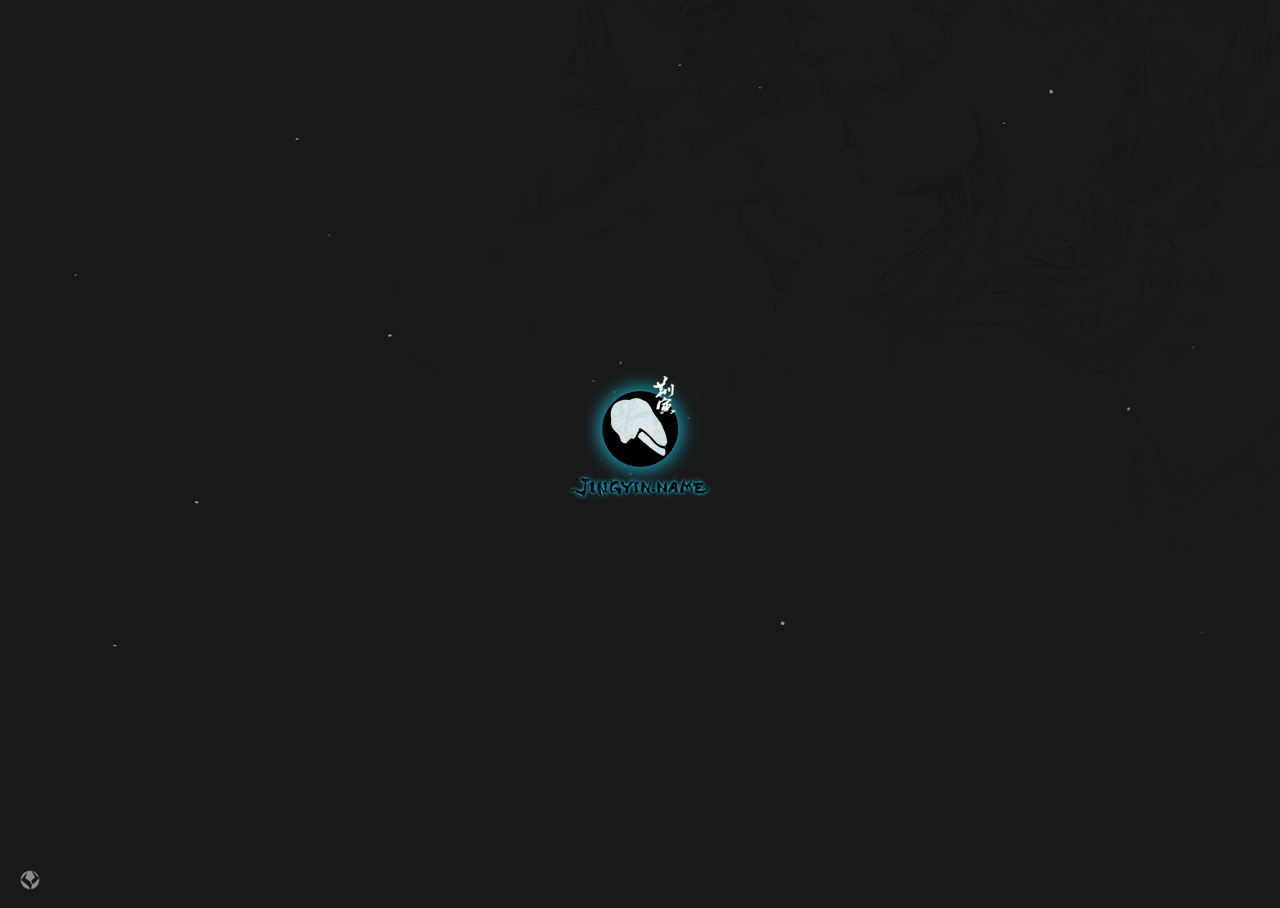
<file: templates/index.html>
<!DOCTYPE html>
<html>
<head>
    <meta http-equiv="Content-Type" content="text/html; charset=utf-8"/>
    <meta name="viewport" content="width=device-width, initial-scale=1.0">
    <title>JY-BLOG</title>
    <meta http-equiv="X-UA-Compatible" content="IE=edge,chrome=1"/>
    <link rel="stylesheet" href="css/index.css?v=1.0" />
</head>
<body>
    <div class="wrapper">
        <a class="logo" href="home.shtml"></a>
        <div class="corner"></div>
    </div>
</body>
</html>
</file>
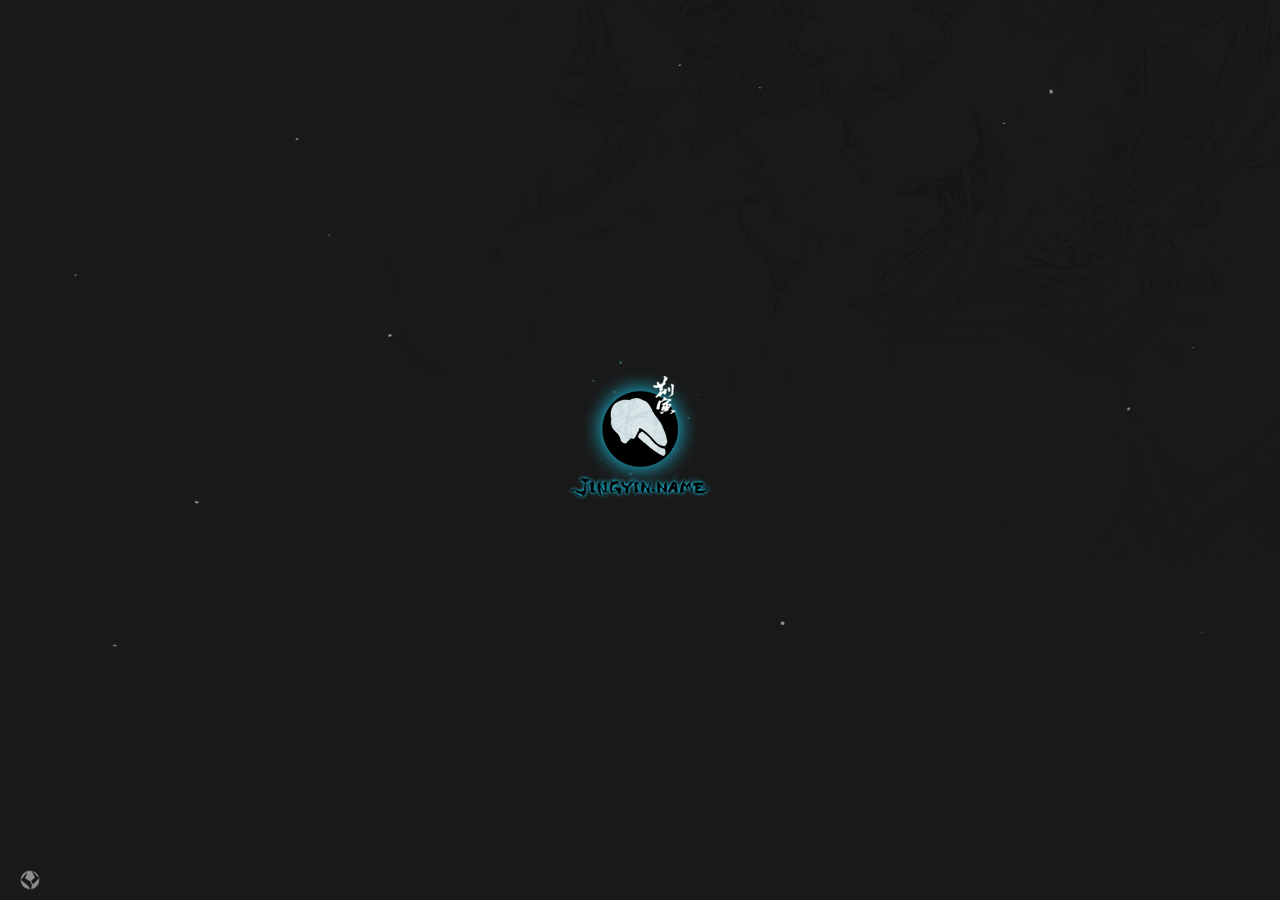
<file: web/templates/index.html>
<!DOCTYPE html>
<html>
<head>
    <meta http-equiv="Content-Type" content="text/html; charset=utf-8"/>
    <meta name="viewport" content="width=device-width, initial-scale=1.0">
    <title>JY-BLOG</title>
    <meta http-equiv="X-UA-Compatible" content="IE=edge,chrome=1"/>
    <link rel="stylesheet" href="../static/css/index.css" />
</head>
<body>
    <div class="wrapper">
        <a class="logo" href="main"></a>
        <div class="corner"></div>
    </div>
</body>
</html>
</file>
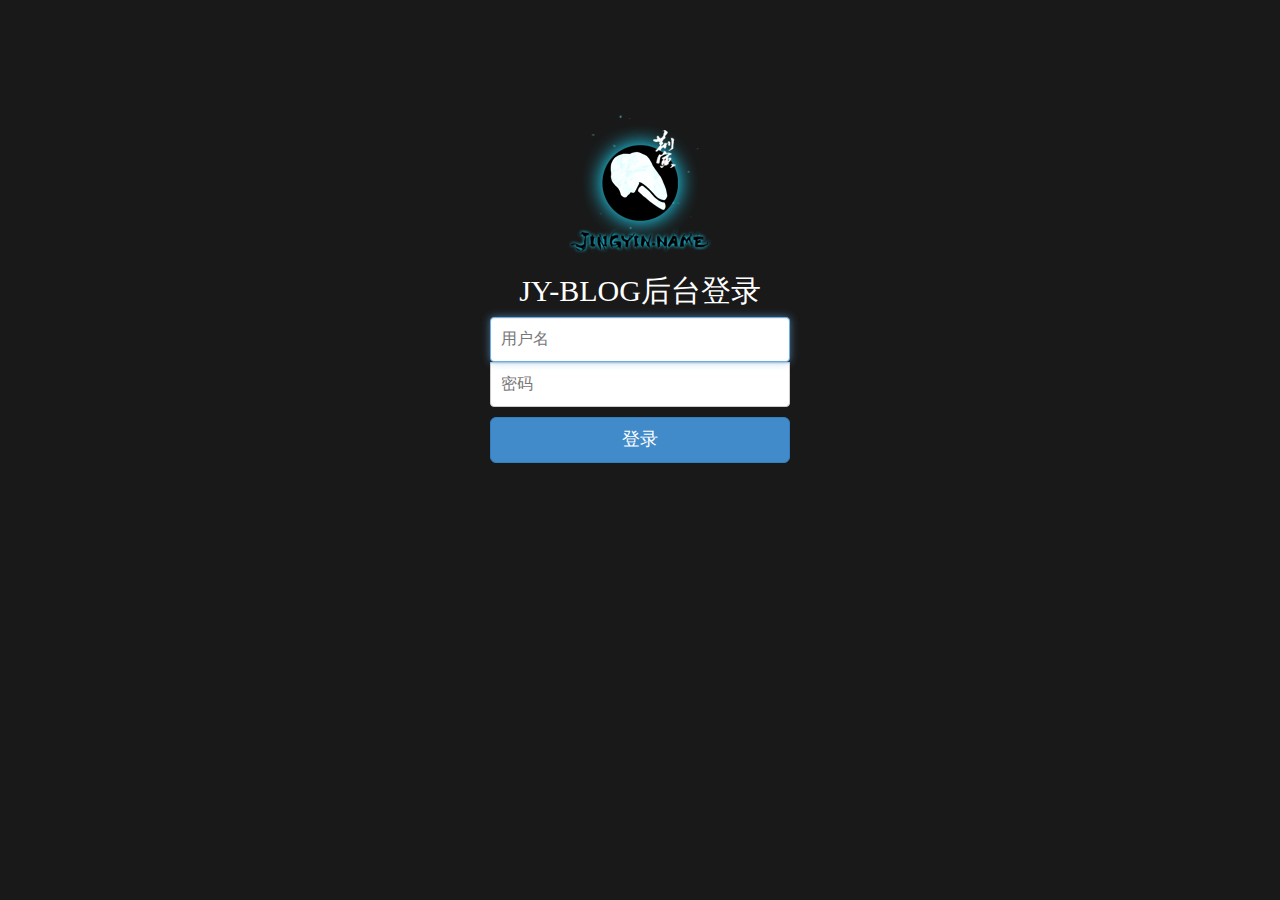
<file: templates/dashboard.html>
<!DOCTYPE html>
<html>
<head>
    <meta charset="utf-8"/>
    <meta name="viewport" content="width=device-width, initial-scale=1.0">
    <title>网站管理</title>
    <link rel="stylesheet" href="css/jquery-ui-1.9.1.custom.min.css"/>
    <link rel="stylesheet" href="css/jquery.timepicker.addon.css"/>
    <!-- Bootstrap -->
    <link href="css/bootstrap.min.css" rel="stylesheet" media="screen">
    <link rel="stylesheet" href="css/manage.css" />

</head>

<body>
    <div class="tabbable tabs-left">
        <ul class="nav nav-tabs" id="myTab">
            <li class="active"><a href="#uploadPic">管理图片</a></li>
            <li><a href="#uploadSketch">管理草图</a></li>
            <li><a href="#uploadUrl">管理链接</a></li>
        </ul>

        <div class="tab-content">
            <div class="tab-pane active" id="uploadPic">
                <button type="button" class="btn btn-primary" id="uploadImage">上传图片</button>
                <button type="button" class="btn btn-danger" id="delPic">删除图片</button>
                <button type="button" class="btn btn-success" id="setCover">设置封面</button>

                <form action="jyblog/add/image" method="post" id="uploadPicForm"
                      enctype="multipart/form-data">
                    <label for="picture">选择图片</label>
                    <input type="file" name="image" id="picture">
                    <label for="p-thumbnail">缩略图</label>
                    <input type="file" name="thumb" id="p-thumbnail">
                    <label for="p-time">选择时间</label>
                    <input type="text" id="p-time" class="date-picker">
                    <input type="text" name="uploadtime" id="formtime" style="display: none;">
                    <label for="p-describe">图片描述</label>
                    <textarea name="description" rows="10" cols="30" placeholder="添加图片描述…" id="p-describe"></textarea><br/>
                    <label>是否封面</label>
                    <select name="cover">
                        <option value="0">否</option>
                        <option value="1">是</option>
                    </select>
                    <button type="button" id="submitImg">提交</button>
                    <input type="submit" value="提交" class="btn btn-primary" id="p-submit" style="display: none;" />
                </form>
                <ul id="imgList" class="picList">

                </ul>
                <div id="imgPaing" class="pagination"></div>
            </div>
            <div class="tab-pane" id="uploadSketch">
                <button type="button" class="btn btn-primary" id="uploadSketchImg">上传图片</button>
                <button type="button" class="btn btn-danger" id="delSketch">删除图片</button>

                <form action="jyblog/add/sketch" method="post" id="uploadSketchForm"
                      enctype="multipart/form-data">
                    <label for="picture">选择图片</label>
                    <input type="file" name="image" />
                    <label for="p-thumbnail">缩略图</label>
                    <input type="file" name="thumb" />
                    <label for="p-time">选择时间</label>
                    <input type="text" id="s-time" class="date-picker">
                    <input type="text" name="uploadtime" id="sformtime" style="display: none;">
                    <label for="p-describe">图片描述</label>
                    <textarea name="description" rows="10" cols="30" placeholder="添加图片描述…" ></textarea><br/>
                    <button type="button" id="submitSketchImg">提交</button>
                    <input type="submit" value="提交" class="btn btn-primary" id="s-submit" style="display: none;" />
                </form>
                <ul id="caoTuList" class="picList">

                </ul>
                <div id="caotuPaing" class="pagination"></div>
            </div>
            <div class="tab-pane" id="uploadUrl">
                <div class="addLinkWrap">
                    链接名称：<input type="text" id="linkname" />
                    链接地址：<input type="text" id="linkurl" />
                    <button type="button" class="btn btn-primary" id="addlink">添加</button>
                </div>
                <button type="button" class="btn btn-danger" id="delUrl">删除链接</button>
                <ul id="linklist">

                </ul>
            </div>
        </div>
    </div>
    <script src="js/lib/jquery-1.9.1.min.js"></script>
    <script src="js/lib/jquery-ui-1.9.1.custom.min.js"></script>
    <script src="js/lib/jquery.timepicker.addon.js"></script>
    <script src="js/lib/bootstrap.min.js"></script>
    <script src="js/api.js"></script>
    <script src="js/lib/common.js"></script>
    <script src="js/lib/jquery.paging.min.js"></script>
    <script src="js/lib/jquery.form.min.js"></script>
    <script>
        var token = cLib.base.getCookie('token');
        if(token == '') {
            location.href = 'manage.html';
        }
    </script>
    <script src="js/manage.js"></script>
</body>
</html>
</file>
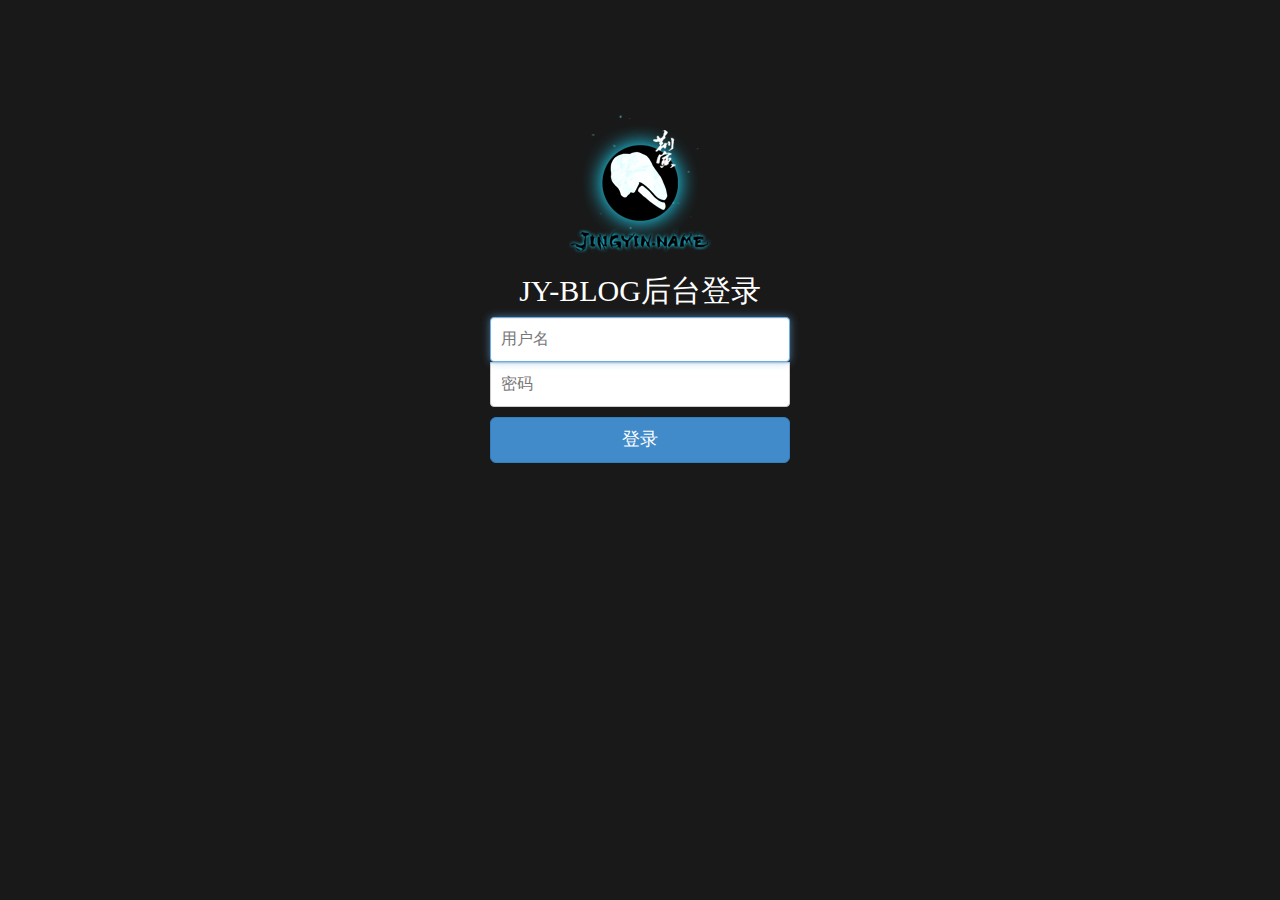
<file: templates/manage.html>
<!DOCTYPE html>
<html>
<head>
    <meta http-equiv="Content-Type" content="text/html; charset=utf-8"/>
    <meta name="viewport" content="width=device-width, initial-scale=1.0">
    <title>JY-BLOG后台-登录</title>
    <meta http-equiv="X-UA-Compatible" content="IE=edge,chrome=1"/>
    <link rel="stylesheet" href="css/common/bootstrap.min.css" />
    <link rel="stylesheet" href="css/manageindex.css">
</head>
<body>
    <div class="container">
        <div class="form-signin">
            <img src="img/index/logo-hover.png" width="145" style="margin: 0 auto; margin-top:20%;display: block;">
            <h2 class="form-signin-heading" style="text-align: center;">JY-BLOG后台登录</h2>
            <input type="text" class="form-control" placeholder="用户名" required="" autofocus="" id="name">
            <input type="password" class="form-control" placeholder="密码" required="" id="pwd">
            <button class="btn btn-lg btn-primary btn-block"  id="login">登录</button>
        </div>
    </div>
    <script src="js/lib/jquery-1.9.1.min.js"></script>
    <script src="js/lib/common.js"></script>
    <script>
        $('#login').click(function() {
            var name = $('#name').val();
            var pwd = $('#pwd').val();
            cLib.ajax.post({
                'url': 'jyblog/validate',
                'data': {
                    name: name,
                    pwd: pwd
                },
                'success': function(response) {
                    cLib.base.setCookie('token', response.token,3);
                    location.href = 'dashboard.html';
                },
                'fail': function(desc) {
                    alert(desc)
                }
            })
        })
    </script>

</body>
</html>
</file>
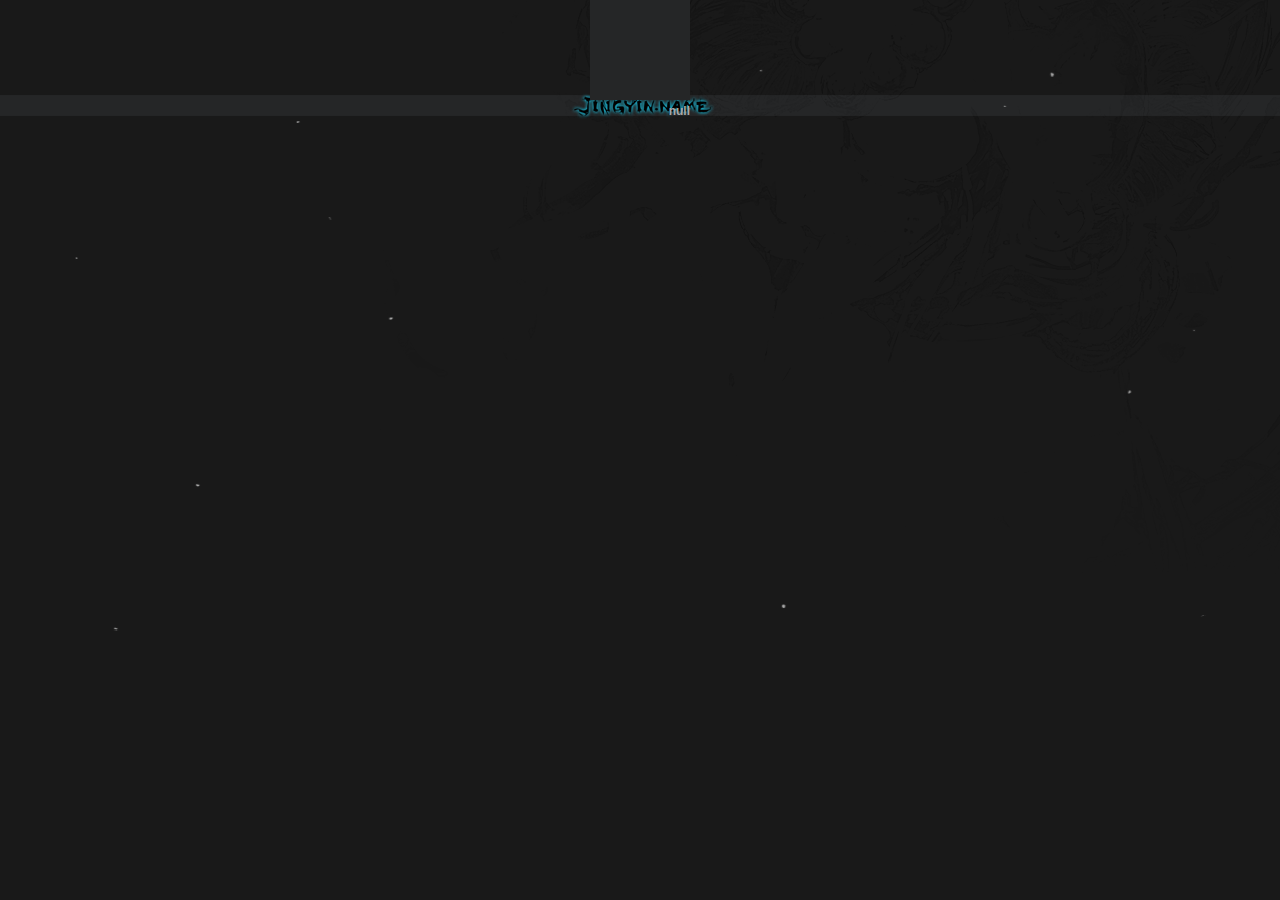
<file: templates/picture.html>
<!DOCTYPE html>
<html>
<head>
    <meta http-equiv="Content-Type" content="text/html; charset=utf-8"/>
    <meta name="viewport" content="width=device-width, initial-scale=1.0">
    <title>JY-BLOG</title>
    <meta http-equiv="X-UA-Compatible" content="IE=edge,chrome=1"/>
    <link rel="stylesheet" href="css/common/normalize.css" />
    <link rel="stylesheet" href="css/base.css" />
    <link rel="stylesheet" href="css/home.css" />
</head>
<body>
    <!--#include file="nav_head.html"-->
    <div class="home-wrap">
            <span id="cover-wrap">
                <span id="cover"></span>
                <span id="desc"></span>
            </span>
    </div>
    <script src="js/lib/jquery-1.9.1.min.js"></script>
    <script src="js/api.js"></script>
    <script src="js/lib/common.js"></script>
    <script src="js/picture.js"></script>
</body>
</html>
</file>
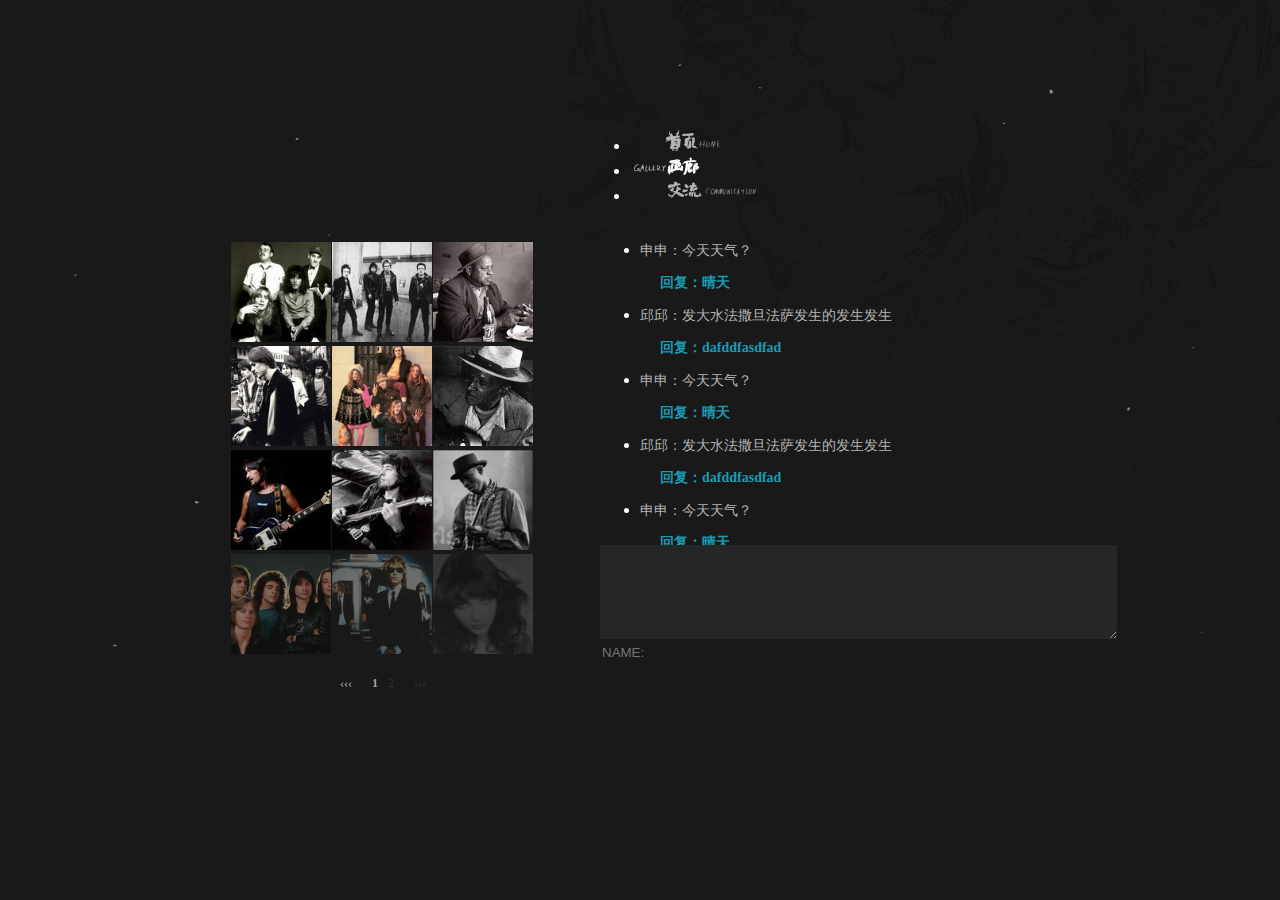
<file: web/templates/communication.html>
<!DOCTYPE html>
<html>
<head>
    <meta charset="utf-8">
    <title>交流</title>
    <link rel="stylesheet" href="../static/css/base.css" />
    <link rel="stylesheet" href="../static/css/common.css" />
    <link rel="stylesheet" href="../static/css/jPages.css" />
    <link rel="stylesheet" href="../static/css/animate.css" />
    <link rel="stylesheet" href="../static/css/communicate.css" />

    <script type="text/javascript" src="../static/js/jquery-1.9.1.min.js"></script>
    <script type="text/javascript" src="../static/js/jPages.min.js"></script>
    <script type="text/javascript" src="../static/js/highlight.pack.js"></script>
    <script type="text/javascript" src="../static/js/tabifier.js"></script>
    <script type="text/javascript" src="../static/js/js.js"></script>
</head>
<body>
    <!--一级导航-->
    <nav>
        <ul>
            <li id="a"><a href="main"><img src="../static/img/main/index-link.png" id="indexPage"/></a></li>
            <li><a href="gallery"><img src="../static/img/main/gallery-link-hover.png" id="galleryPage" /></a></li>
            <li><a href="communication"><img src="../static/img/main/ac-link.png" id="acPage" /></a></li>
        </ul>
    </nav>
    <div class="page-wrap">
        <div class="imgList floatLeft">
            <div id="content" class="clearfix">
                <!-- item container -->
                <ul id="itemContainer">
                    <li class="thumbnail"><img src="../static/img/img%20(1).jpg"></li>
                    <li class="thumbnail"><img src="../static/img/img%20(2).jpg"></li>
                    <li class="thumbnail"><img src="../static/img/img%20(3).jpg"></li>
                    <li class="thumbnail"><img src="../static/img/img%20(4).jpg"></li>
                    <li class="thumbnail"><img src="../static/img/img%20(5).jpg"></li>
                    <li class="thumbnail"><img src="../static/img/img%20(6).jpg"></li>
                    <li class="thumbnail"><img src="../static/img/img%20(7).jpg"></li>
                    <li class="thumbnail"><img src="../static/img/img%20(8).jpg"></li>
                    <li class="thumbnail"><img src="../static/img/img%20(9).jpg"></li>
                    <li class="thumbnail"><img src="../static/img/img%20(10).jpg"></li>
                    <li class="thumbnail"><img src="../static/img/img%20(11).jpg"></li>
                    <li class="thumbnail"><img src="../static/img/img%20(12).jpg"></li>

                    <li class="thumbnail"><img src="../static/img/img%20(5).jpg"></li>
                    <li class="thumbnail"><img src="../static/img/img%20(2).jpg"></li>
                    <li class="thumbnail"><img src="../static/img/img%20(3).jpg"></li>
                    <li class="thumbnail"><img src="../static/img/img%20(4).jpg"></li>
                    <li class="thumbnail"><img src="../static/img/img%20(5).jpg"></li>
                    <li class="thumbnail"><img src="../static/img/img%20(6).jpg"></li>
                    <li class="thumbnail"><img src="../static/img/img%20(7).jpg"></li>
                    <li class="thumbnail"><img src="../static/img/img%20(8).jpg"></li>
                    <li class="thumbnail"><img src="../static/img/img%20(9).jpg"></li>
                    <li class="thumbnail"><img src="../static/img/img%20(10).jpg"></li>
                    <li class="thumbnail"><img src="../static/img/img%20(11).jpg"></li>
                    <li class="thumbnail"><img src="../static/img/img%20(12).jpg"></li>
                </ul>

                <!-- navigation holder -->
                <div class="holder"></div>
            </div>
        </div>
        <div class="comment floatRight">
            <div class="commentList">
                <ul>
                    <li>
                        <p class="ask">申申：今天天气？</p>
                        <p class="answer">回复：晴天</p>
                    </li>
                    <li>
                        <p class="ask">邱邱：发大水法撒旦法萨发生的发生发生</p>
                        <p class="answer">回复：dafddfasdfad</p>
                    </li>
                    <li>
                        <p class="ask">申申：今天天气？</p>
                        <p class="answer">回复：晴天</p>
                    </li>
                    <li>
                        <p class="ask">邱邱：发大水法撒旦法萨发生的发生发生</p>
                        <p class="answer">回复：dafddfasdfad</p>
                    </li>
                    <li>
                        <p class="ask">申申：今天天气？</p>
                        <p class="answer">回复：晴天</p>
                    </li>
                    <li>
                        <p class="ask">
                            邱邱：发大水法撒旦法萨发生的发生发生发大水法撒旦法萨大方的发送到飞发大水发到付阿道夫奥德赛发</p>
                        <p class="answer">回复：dafddfasdfad</p>
                    </li>
                    <li>
                        <p class="ask">申申：今天天气？</p>
                        <p class="answer">回复：晴天</p>
                    </li>
                </ul>
            </div>
            <div class="inputComment">
                <textarea rows="6" cols="62" style="background: #252628;border: none"></textarea>
                <input type="text" placeholder="NAME:" style="background: #191919;border: none">
            </div>
        </div>
    </div>
    <script>
        /* when document is ready */
        $(function() {
            /* initiate plugin */
            $("div.holder").jPages({
                containerID: "itemContainer",
                perPage:12,
                previous:"‹‹‹",
                next:"›››"
            });
        });

        $(document).ready(function() {

            //一级导航hover图片变换
            //首页
            $('#indexPage').hover(function() {
                $(this).attr('src','../static/img/main/index-link-hover.png');
            }, function() {
                $(this).attr('src','../static/img/main/index-link.png')
            });

            //画廊
            $('#galleryPage').hover(function() {
                $(this).attr('src','../static/img/main/gallery-link-hover.png');
            }, function() {
                $(this).attr('src','../static/img/main/gallery-link.png');
            });


            $('ul#itemContainer li.thumbnail').hover(function() {
                $(this).css('border-color','white');
            },function() {
                $(this).css('border-color','#191919');
            });

//            $('.thumbnail').click(function() {
//                $('#loadgif').fadeIn();
//                var name = $(this).find('img').attr('alt');
//                //直接请求的方法
//                //$('#picture').attr('src',"/picture/"+name);
//                $.ajax({
//                    type: "get",
//                    url: "/picture",
//                    data: { name: name }
//                }).done(function( msg ) {
//                            $('#loadgif').fadeOut();
//                            $('#showImage').animate({width:msg.width+'px',
//                                height:msg.height+'px'
//                                ,top:'50%'
//                                ,left:'50%'
//                                ,marginTop:-msg.height/2
//                                ,marginLeft:-msg.width/2},1000,function() {
//                                $('#picture').attr('src','../'+msg.filename);
//                            });
//                            //这里拿到了图片的宽高，和图片名称
//                            //例如：static/pictures/IMAG0008.jpg 用的时候在前面加上"../"
//                        });
//
//
//                $('#showImage').fadeIn();
//                $('#bg-overlay').fadeIn();
//
//            });
//
//            $('#close').click(function() {
//                $('#bg-overlay').fadeOut();
//                $('#showImage').hide();
//                $('#picture').attr('src','');
//                $('#showImage').css({width:'600px',height:'400px',marginLeft:'-300px',marginTop:'-200px'});
//            })
        });

    </script>

</body>
</html>
</file>
<file: templates/css/index.css>
/**
 * Created by peijiqiu on 2014/6/8.
 * E-mail : peijiqiu@gmail.com
 */
html { height: 100%;}
body { height:100%; background: #191919 url("../img/common/bg.png") no-repeat center top; overflow: hidden;}
.logo { display: block; width:145px; height:139px; position:absolute; left:50%; top:50%; margin-left:-72px; margin-top: -89px;
        background: url("../img/index/logo.png") no-repeat left center; cursor: pointer; }
.logo:hover { background: url("../img/index/logo-hover.png")}
.logo:active { background: url("../img/index/logo-active.png")}
.corner { width: 20px; height: 20px; position: absolute; left: 20px; bottom: 10px; background: url("../img/index/corner-icon.png") no-repeat left center;}
</file>
<file: web/static/css/index.css>
/**
 * Created by peijiqiu on 2014/6/8.
 * E-mail : peijiqiu@gmail.com
 */
body { background: #191919 url("../img/common/bg.png") no-repeat center top;}
.logo { display: block; width:145px; height:139px; position:absolute; left:50%; top:50%; margin-left:-72px; margin-top: -89px;
        background: url("../img/index/logo.png") no-repeat left center; cursor: pointer; }
.logo:hover { background: url("../img/index/logo-hover.png")}
.logo:active { background: url("../img/index/logo-active.png")}
.corner { width: 20px; height: 20px; position: absolute; left: 20px; bottom: 10px; background: url("../img/index/corner-icon.png") no-repeat left center;}
</file>
<file: templates/css/manage.css>
.header { width:100%; position:fixed;background: #222;top:0;left: 0;height: 50px; line-height: 50px; vertical-align:middle; z-index: 9999;}
.header h1 { font-size: 18px; color: #777; padding-left: 20px; font-weight: bold;}
.header h1:hover { color: white;}
.header h1 .user-tip { font-size: 14px; float: right; padding-right: 20px;}
.header h1 .exit { margin-left: 10px; text-decoration: underline; cursor: pointer;}

/*pagation style*/
div.pagination {  font-family: "Lucida Sans Unicode", "Lucida Grande", LucidaGrande, "Lucida Sans", Geneva, Verdana, sans-serif;  padding:2px;  margin: 14px;  text-align: center;  font-size: 12px;}
div.pagination a { margin: 2px; padding: 0.5em 0.64em 0.43em 0.64em;  text-decoration: none;  color: gray;  }
div.pagination.pagePurple a:hover { color:#b13a3a;}
div.pagination a:hover, div.pagination a:active { padding: 0.5em 0.64em 0.43em 0.64em;  margin: 2px;  color: #4a4949;  }
div.pagination span.current { padding: 0.5em 0.64em 0.43em 0.64em; margin: 2px; color: red;  }
div.pagination span.disabled { display:none;}

#uploadPicForm { display: none;}
.picList li { display:inline-block; margin: 10px;}
.picList li img { width: 100px; height: 100px;}
.picList li input[type='checkbox'] { width: 30px;height: 30px;}
.picList li .desc { text-align: center;}
#uploadSketchForm { display: none;}
</file>
<file: templates/css/manageindex.css>
/**
 * Item Name :
 * Creater : peijiqiu
 * Email : peijiqiu@gmail.com
 * Created Date : 2014/8/9.
 */
html { height: 100%;}
body {
    padding-top: 40px;
    padding-bottom: 40px;
    background-color: #191919;
    font-family: "Microsoft Yahei";
    height: 100%;
}

.form-signin {
    max-width: 330px;
    padding: 15px;
    margin: 0 auto;
}
.form-signin .form-signin-heading,
.form-signin .checkbox {
    margin-bottom: 10px;
    color: white;
}
.form-signin .checkbox {
    font-weight: normal;
}
.form-signin .form-control {
    position: relative;
    height: auto;
    -webkit-box-sizing: border-box;
    -moz-box-sizing: border-box;
    box-sizing: border-box;
    padding: 10px;
    font-size: 16px;
}
.form-signin .form-control:focus {
    z-index: 2;
}
.form-signin input[type="email"] {
    margin-bottom: -1px;
    border-bottom-right-radius: 0;
    border-bottom-left-radius: 0;
}
.form-signin input[type="password"] {
    margin-bottom: 10px;
    border-top-left-radius: 0;
    border-top-right-radius: 0;
}
.wrapper{padding-bottom:50px;}
.header{background:#000000;}.header .container{padding-bottom:20px;}.header .container h1{color:#FFF;line-height:50px;margin-top:30px;margin-bottom:0;}
.header .container h3{color:#E0E0E0;font-size:16px;margin-top:-5px;}.header .container h3 a{color:#66aacc;}.header .container h3 a:hover{color:#b3d5e6;}
.top-menu{position:absolute;z-index:9999;}.top-menu .nav-list{background:rgba(255, 255, 255, 0.8);border:1px solid #CCC;margin:20px;position:fixed;right:0;}
pre,.well{background:#FFFFFF;}
.syntax-container{background:#FCFCFC;-webkit-border-radius:7px;-webkit-background-clip:padding-box;-moz-border-radius:7px;-moz-background-clip:padding;border-radius:7px;background-clip:padding-box;border:1px solid #e3e3e3;margin-bottom:30px;padding-bottom:20px;}
.isloading-wrapper.isloading-right{margin-left:10px;}
.isloading-overlay{position:relative;text-align:center;}.isloading-overlay .isloading-wrapper{background:#FFFFFF;-webkit-border-radius:7px;-webkit-background-clip:padding-box;-moz-border-radius:7px;-moz-background-clip:padding;border-radius:7px;background-clip:padding-box;display:inline-block;margin:0 auto;padding:10px 20px;top: 30%;z-index:9000;}
</file>
<file: templates/css/base.css>
/**
 * Created by peijiqiu on 2014/6/8.
 * E-mail : peijiqiu@gmail.com
 */
body { background:#191919 url("../img/common/bg_main.png") no-repeat center top; padding-bottom: 30px;}
.clear-fix:after { content: " "; display: table; clear: both;}
.clear-fix { zoom:1;}
#nav{ width: 100px;  margin: 0 auto;  margin-top: 130px; margin-bottom: 40px;  }
#nav a { display: block; width: 129px; height: 21px; cursor: pointer;}
#nav a.l_index { background: url("../img/common/index-link.png") no-repeat center;}
#nav a.l_index:hover { background: url("../img/common/index-link-hover.png")}
#nav a.l_index:active { background: url("../img/common/index-link-dark.png")}
#nav a.l_gallery { background: url("../img/common/gallery-link.png") no-repeat left center;}
#nav a.l_gallery:hover { background: url("../img/common/gallery-link-hover.png")}
#nav a.l_gallery:active { background: url("../img/common/gallery-link-active.png")}
#nav a.l_comm { background: url("../img/common/ac-link.png") no-repeat left center;}
#nav a.l_comm:hover { background: url("../img/common/ac-link-hover.png")}
#nav a.l_comm:active { background: url("../img/common/ac-link-active.png")}

/*pagation style*/
div.pagination {  font-family: "Lucida Sans Unicode", "Lucida Grande", LucidaGrande, "Lucida Sans", Geneva, Verdana, sans-serif;  padding:2px;  margin: 14px;  text-align: center;  font-size: 12px;}
div.pagination a { margin: 2px; padding: 0.5em 0.64em 0.43em 0.64em;  text-decoration: none;  color: gray;  }
div.pagination.pagePurple a:hover { color:#b13a3a;}
div.pagination a:hover, div.pagination a:active { padding: 0.5em 0.64em 0.43em 0.64em;  margin: 2px;  color: #4a4949;  }
div.pagination span.current { padding: 0.5em 0.64em 0.43em 0.64em; margin: 2px; color: white;  }
div.pagination span.disabled { display:none;}
</file>
<file: templates/css/home.css>
.home-wrap { text-align: center;}
#cover-wrap { display: inline-block;}
#cover { display: inline-block;}
#desc { display: block; color: #A8A8A8; font-size: 12px; font-weight: bold; text-align: right;}
#nav a.l_index { background: url('../img/common/index-link-hover.png') no-repeat center;}
</file>
<file: web/static/css/base.css>
/**
 * Created by peijiqiu on 2014/6/8.
 * E-mail : peijiqiu@gmail.com
 */
.nav { position: relative;  margin: 0 auto; margin-top: 140px; text-align: center; width: 129px;}
.nav a { display: block; width: 129px; height: 21px; cursor: pointer;}
.nav a.l_index { background: url("../img/common/index-link-hover.png") no-repeat left center;}
.nav a.l_index:hover { background: url("../img/common/index-link-hover.png")}
.nav a.l_index:active { background: url("../img/common/index-link-dark.png")}
.nav a.l_gallery { background: url("../img/common/gallery-link.png") no-repeat left center;}
.nav a.l_gallery:hover { background: url("../img/common/gallery-link-hover.png")}
.nav a.l_gallery:active { background: url("../img/common/gallery-link-active.png")}
.nav a.l_comm { background: url("../img/common/ac-link.png") no-repeat left center;}
.nav a.l_comm:hover { background: url("../img/common/ac-link-hover.png")}
.nav a.l_comm:active { background: url("../img/common/ac-link-active.png")}

.img_wrap { width:1280px; text-align: center; padding: 20px 0 200px 0; border-bottom: 2px solid #3e3e3e; margin:0 auto; margin-bottom: 100px;}
.img_wrap .works{ border: 1px solid #3e3e3e; padding: 5px;}
.img_wrap .signature { display:none; color: #A8A8A8; font-size: 12px; font-weight: bold; padding-top: 10px; /* padding: 10px 0 200px 0; */ margin: 0 auto; text-align: right;}
</file>
<file: web/static/css/common.css>
a {
    cursor: pointer;
}

body {
    background-image: url("../img/common/bg.png");
    background-color: #191919;
    background-repeat: no-repeat;
    background-position: center top;
}

nav{
    width: 100px;
    margin: 0 auto;
    margin-top: 130px;
    margin-bottom: 20px;
}
</file>
<file: web/static/css/jPages.css>
.holder {
	margin: 0 auto;
    width: 100px;
}

.holder a {
	font-size: 12px;
	cursor: pointer;
	margin: 0 5px;
	color: #333;
}

.holder a:hover {
	background-color: #222;
	color: #fff;
}

.holder a.jp-previous { margin-right: 15px; }
.holder a.jp-next { margin-left: 15px; }

.holder a.jp-current, a.jp-current:hover { 
	color: #a5a5a5;
	font-weight: bold;
	font-family: "黑体";
}

.holder a.jp-disabled, a.jp-disabled:hover {
	color: #bbb;
}

.holder a.jp-current, a.jp-current:hover,
.holder a.jp-disabled, a.jp-disabled:hover {
	cursor: default; 
	background: none;
}

.holder span { margin: 0 5px; }
</file>
<file: web/static/css/communicate.css>
* {
    -moz-box-sizing: border-box;
    box-sizing: border-box;
    color: #ffffff;
}

.page-wrap {
    width: 820px;
    margin: 0 auto;
}

.floatLeft {
    float: left;
}

.floatRight {
    float: right;
}

.comment {
    width: 510px;
    padding-left: 60px;
}
.ask {
    font-size: 14px;
    color: #b3b3b3;
}

.answer {
    color: #199bb3;
    font-size: 14px;
    margin-bottom: 10px;
    font-weight: bold;
    text-indent: 20px;

}
footer {
    clear: both;
}

/* Content -> Unordered Lists */

div#content ul#itemContainer {
    list-style: none;
    padding:0;
}

div#content ul#itemContainer li {
    display: inline-block;
    zoom: 1;
    *display:inline;
}

div#content ul#itemContainer li img {
    vertical-align: bottom;
    width: 100px;
    height: 100px;
}

.thumbnail {
    margin: 0 -5px 2px 0;
    border: 1px solid #191919;
}
.commentList {
    height: 320px;
    overflow: auto;
}

.imgList {
    width: 310px;
}
/* Contain floats: nicolasgallagher.com/micro-clearfix-hack/ */
.clearfix:before, .clearfix:after { content: ""; display: table; }
.clearfix:after { clear: both; }
.clearfix { zoom: 1; }
</file>
